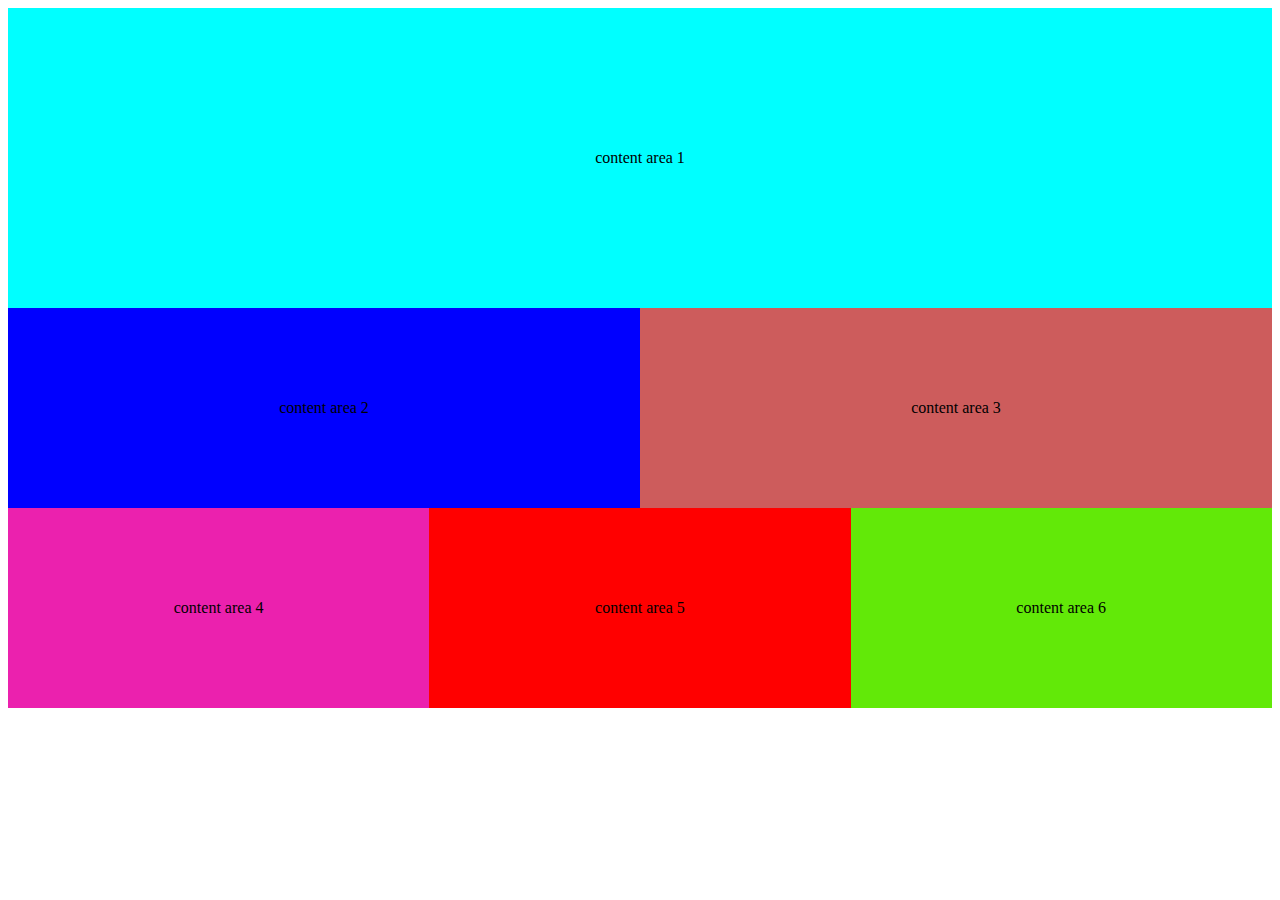
<file: index.html>
<!DOCTYPE html>
<html lang="en">
<head>
    <meta charset="UTF-8">
    <meta http-equiv="X-UA-Compatible" content="IE=edge">
    <meta name="viewport" content="width=device-width, initial-scale=1.0">
    <title>css concepts</title>
    <link rel="stylesheet" href="./index.css">
</head>
<body>
    <div>
        <div class="one">
            content area 1

        </div>

        <div class="two">
            <div class="two_one" >content area 2</div><div class="two_two">content area 3</div>

        </div>
        <div class="three">
            <div class="three_one">content area 4</div><div class="three_two">content area 5</div><div class="three_three">content area 6</div>
        </div>
    </div>
</body>
</html>
</file>
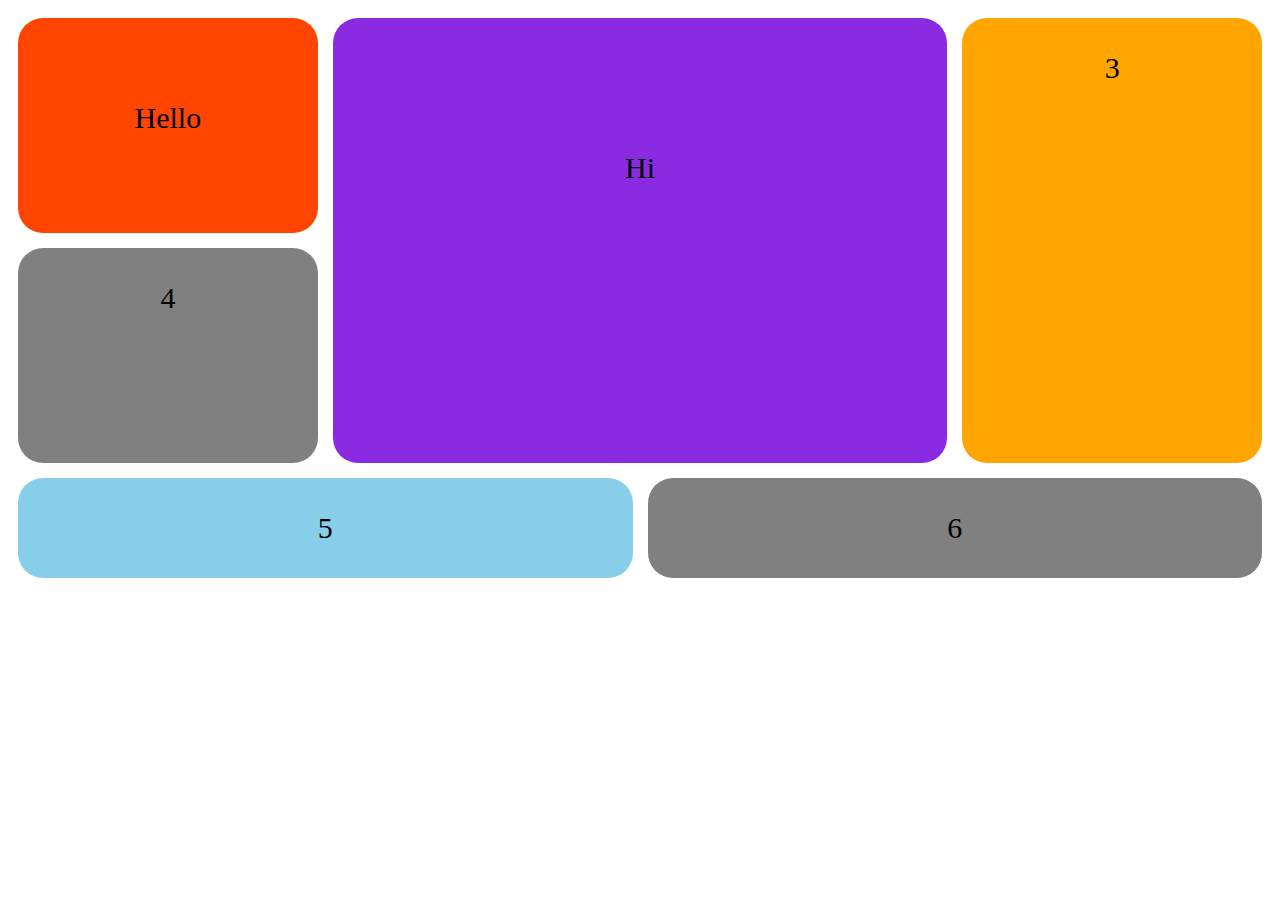
<file: grid.html>
<!DOCTYPE html>
<html lang="en">
<head>
    <meta charset="UTF-8">
    <meta http-equiv="X-UA-Compatible" content="IE=edge">
    <meta name="viewport" content="width=device-width, initial-scale=1.0">
    <title>Document</title>
    <link rel="stylesheet" href="./grid.css">
</head>
<body>
    <div class="grid-container">
        <div class="item1">Hello</div>
        <div class="item2">Hi</div>
        <div class="item3">3</div>  
        <div class="item4">4</div>
        <div class="item5">5</div>
        <div class="item6">6</div> 
      </div>
</body>
</html>
</file>
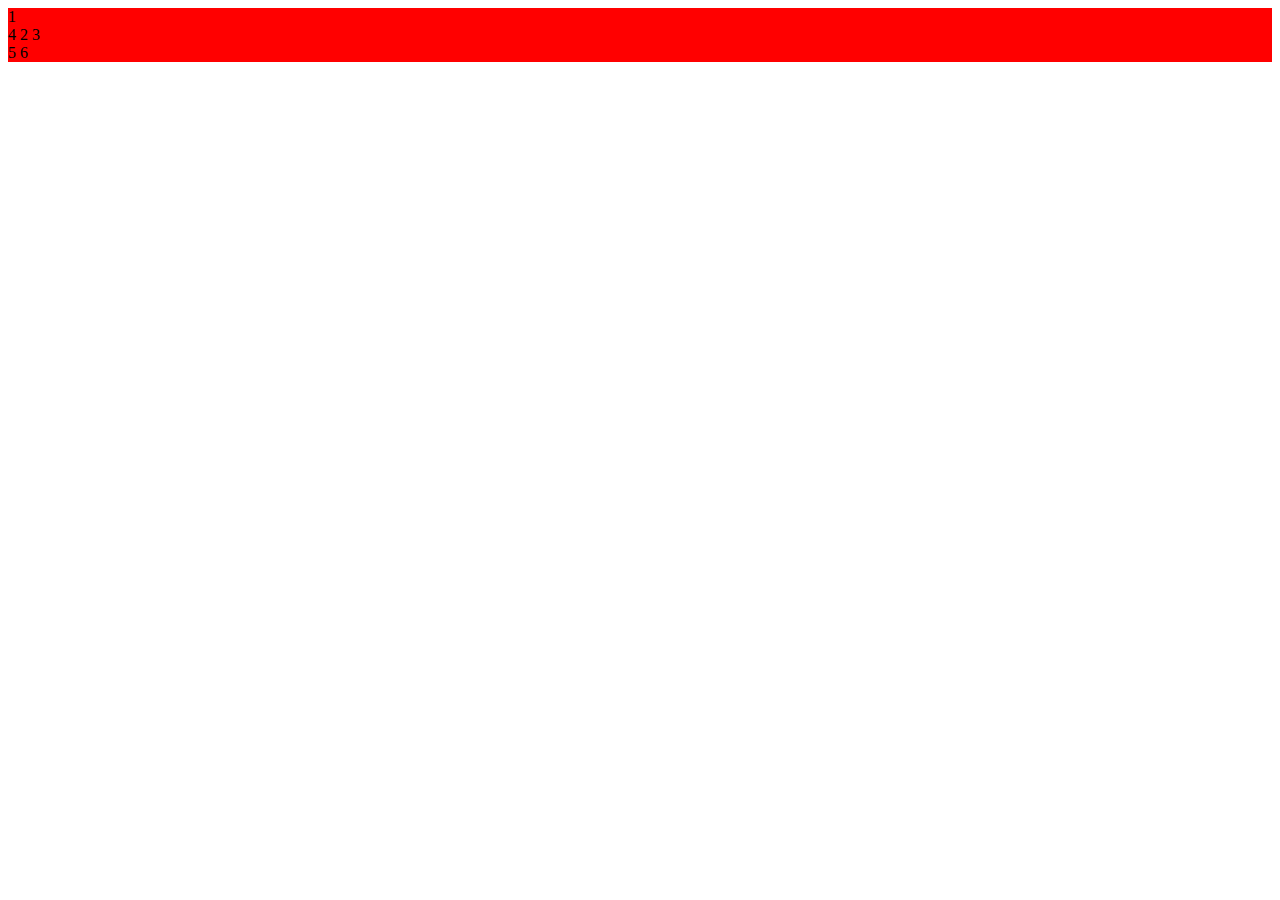
<file: index2.html>
<!DOCTYPE html>
<html lang="en">
<head>
    <meta charset="UTF-8">
    <meta http-equiv="X-UA-Compatible" content="IE=edge">
    <meta name="viewport" content="width=device-width, initial-scale=1.0">
    <title>Document</title>
    <link rel="stylesheet" href="./box.css">
</head>
<body>
    <div class="main">
        
        <div class="child1">
            <div class="sub-child1">
                <div class="sub-sub-child1">1</div>
                <div class="sub-sub-child2">4</div>
            </div>
            <div class="sub-child2">
                <div class="sub-sub-child3">2</div>
                <div class="sub-sub-child4">3</div>

            </div>
           
        </div>

    
        <div class="child2">
            <div class="sub-child5">5</div>
            <div class="sub-child6">6</div>
        </div>
    </div>
</body>
</html>
</file>
<file: index.css>
.one{
    background-color: aqua;
    display: block;
    height: 300px;
    text-align: center;
    vertical-align: middle;
    line-height: 300px;
    font: bold;
   
}

.two_one{
    background-color: blue;
    display:inline-block;
    text-align: center;
    height: 200px;
    width: 50%;
    line-height: 200px;
    font: bold;
}
.two_two{
    background-color: indianred;
    display:inline-block;
    text-align: center;
    height: 200px;
    width: 50%;
    line-height: 200px;
    font: bold;
}
.three_one{
    background-color: rgb(235, 33, 174);
    display: inline-block;
    text-align: center;
    height: 200px;
    width: 33.33%;
    line-height: 200px;
    font: bold;
}
.three_two{
    background-color: red;
    display: inline-block;
    text-align: center;
    height: 200px;
    width: 33.33%;
    line-height: 200px;
    font: bold;
}
.three_three{
    background-color: rgb(98, 233, 8);
    display: inline-block;
    text-align: center;
    height: 200px;
    width: 33.33%;
    line-height: 200px;
    font: bold;
}
</file>
<file: grid.css>
.grid-container {
    display: grid;
    grid-template-columns: 1fr 1fr 1fr 1fr;
    grid-template-rows: 100px 100px 100px 100px 100px;
    grid-gap: 15px;
    background-color: #ffffff;
    padding: 10px;
  }
  
  .grid-container > div {
    text-align: center;
    font-size: 30px;
    line-height: 100px;
    border-radius: 25px;
  }
  
  .item1 {
    background-color: orangered;
    grid-row-start: 1;
    grid-row-end: 3;
    align-items: center;
    padding: 50px;
  }
  .item2 {
      background-color: blueviolet;
      grid-column-start: 2;
      grid-column-end: 4;
      grid-row-start: 1;
      grid-row-end: 5;
      padding: 100px;
  }
  .item3 {
    background-color: orange;
    grid-row-start: 1;
    grid-row-end: 5;
  }
  .item4 {
    background-color: grey;
    grid-row-start: 3;
    grid-row-end: 5;
  }
  .item5 {
    background-color: skyblue;
    grid-column-start: 1;
    grid-column-end: 3;
  }
  .item6 {
    background-color: grey;
    grid-column-start: 3;
    grid-column-end: 5;
  }
</file>
<file: box.css>
.main {
    background-color: red;
}
.sub-child1 {
    display: inline-block;

}

.sub-child2 {
    display: inline-block;

}

.sub-sub-child3 {
    display: inline-block;
}

.sub-sub-child4 {
    display: inline-block;
}

.sub-child5 {
    display: inline-block;

}

.sub-child6 {
    display: inline-block;

}
</file>
